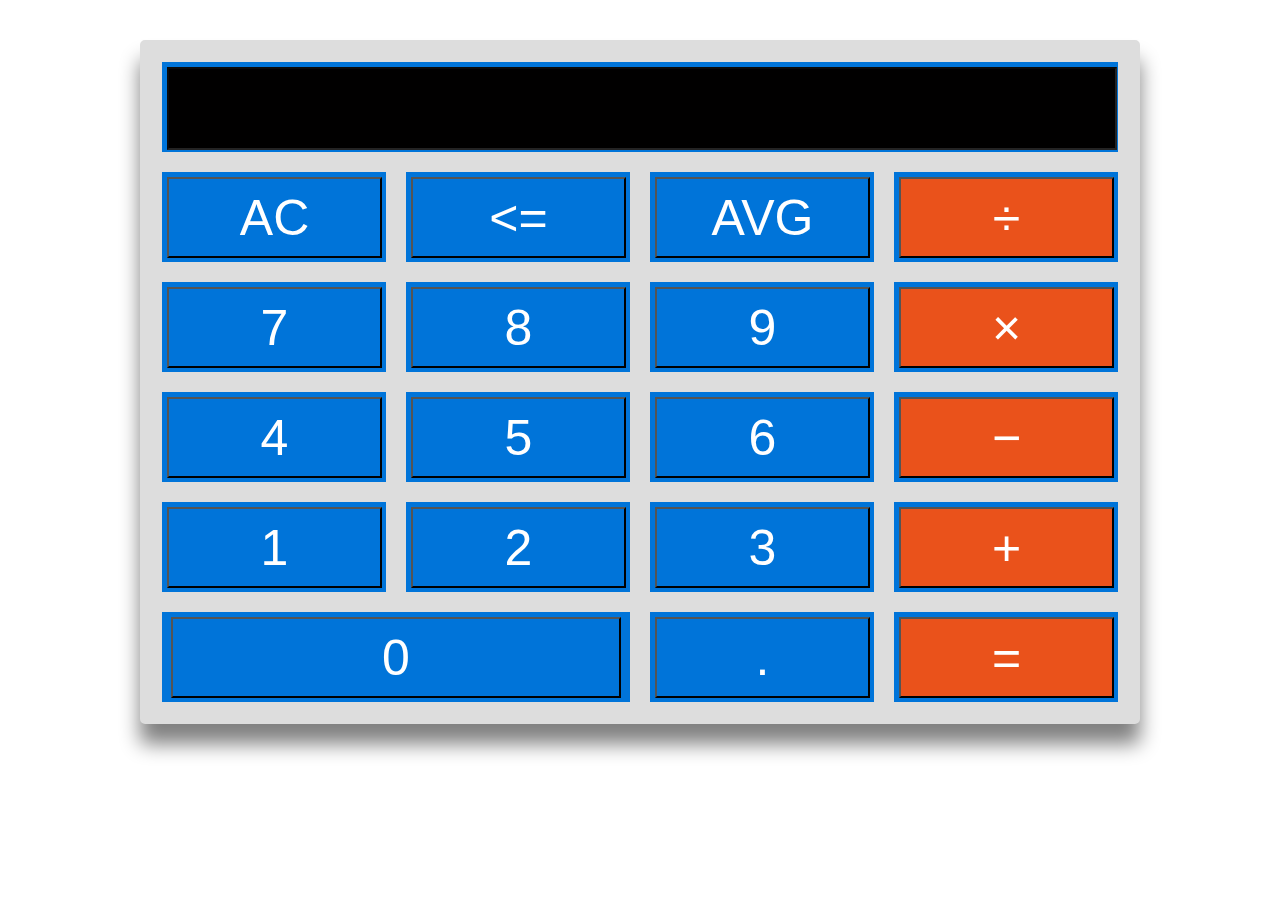
<file: index.html>
<!DOCTYPE html>
<html>
<head>
	<title>Calculator</title>
	<link rel="stylesheet" type="text/css" href="css/main.css">
</head>
<body>

	<audio id="key" src="audio/key.mp3"></audio>
	<audio id="totalkey" src="audio/totalkey.mp3"></audio>
	<form name="cal">
		<div id="wrapper">
		<div class="child"><input type="text" disabled name="input"></div>
		<div class="child"><button type="button" name="ac" value="ac" onclick="calc(this.value);">AC</button></div>
		<div class="child"><button type="button" name="backspace" value="backspace"><=</button> </div>
		<div class="child"><button type="button" name="avg" value="avg" onclick="calc(this.value);" >AVG</button> </div>
		<div class="child last"><button type="button" name="div" value="/" onclick="calc(this.value);" >&div;</button> </div>
		<div class="child"><button type="button" name="seven" onclick="calc(this.value);" value="7">7</button></div>
		<div class="child"><button type="button" name="eight" value="8" onclick="calc(this.value);">8</button></div>
		<div class="child"><button type="button" name="nine" value="9" onclick="calc(this.value);">9</button></div>
		<div class="child last"><button type="button" name="mul" value="*" onclick="calc(this.value);">&times;</button></div>
		<div class="child"><button type="button" name="four" value="4" onclick="calc(this.value);">4</button></div>
		<div class="child"><button type="button" name="five" value="5" onclick="calc(this.value);">5</button></div>
		<div class="child"><button type="button" name="six" value="6" onclick="calc(this.value);">6</button></div>
		<div class="child last"><button type="button" name="minus" value="-" onclick="calc(this.value);">&minus;</button></div>
		<div class="child"><button type="button" name="one" value="1" onclick="calc(this.value);">1</button></div>
		<div class="child"><button type="button" name="two" value="2" onclick="calc(this.value);">2</button></div>
		<div class="child"><button  type="button" name="three" value="3" onclick="calc(this.value);">3</button></div>
		<div class="child last"><button type="button" name="plus" value="+" onclick="calc(this.value);">&plus;</button></div>
		<div class="child"><button type="button" name="zero" value="0" onclick="calc(this.value);">0</button></div>
		<div class="child"><button type="button" name="point" value="." onclick="calc(this.value);">.</button></div>
		<div class="child last"><button type="button" value="=" name="equals" onclick="calc(this.value);">&equals;</button></div>
		</div>

 
<div id="info"></div>
	</form>
</body>
<script type="text/javascript">
	const clear = () =>{
		cal.input.value ='';
	}
	const avg = () => {
		//convert the string into array
		var array = cal.input.value.split('+');

		//conver the string array into a number array
		array = array.map(Number);
		//reduce takes every number and adds it to the accumulator;
		var total = array.reduce((accumulator, currentValue ) => accumulator + currentValue);
		//get the avg by dividing the total by the length of the array
		cal.input.value =total/array.length;
	}
	const backSpace = () => {
		cal.input.value = cal.input.value.slice(0, -1);
	}
	const calc = (value)=>{
		if(value=='=' || value=='Enter'){
			var audio = document.getElementById("totalkey");
			cal.input.value = eval(cal.input.value);
		}else if(value=='ac'){
			var audio = document.getElementById("key");
			clear();
		}else if(value=='avg'){
			var audio = document.getElementById("totalkey");
			avg();
		}else{
			var audio = document.getElementById("key");
			cal.input.value +=value;
		}
		audio.play();
	 }
	 window.onload = function(){
	  	document.onkeyup = getKey;
	 }
	 function getKey(event) {
	 	//get the event. En este caso, onkeyup.
		var e = window.event || event;
		 
		var key = e.key;

		//regular expresion that only accepts numbers
		if (/^\d+$/.test(key) || key =='Enter' || key =='+' || key =='-' || key =='*' || key =='/' || key =='.'){
			calc(key);
		}else if (key == "Escape") {
			calc('ac');
		}else if (key == "Tab") {
			calc('avg');
		}else if (key == "Backspace") {
		console.log(key);
			backSpace();
		}
	}
</script>
</html>
</file>
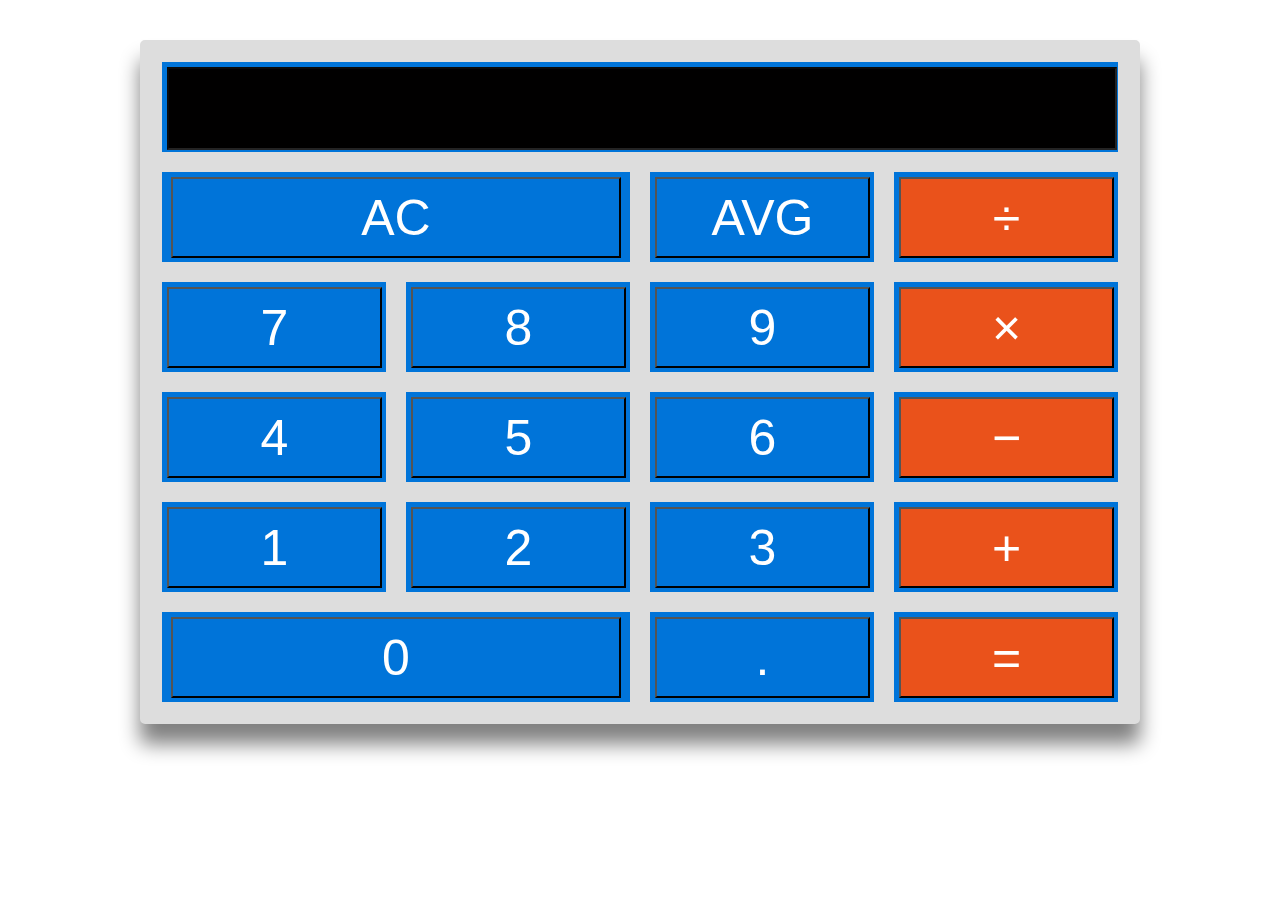
<file: audio/functionalcalc/index.html>
<!DOCTYPE html>
<html>
<head>
	<title>Calculator</title>
	<link rel="stylesheet" type="text/css" href="css/main.css">
</head>
<body>

	<audio id="key" src="audio/key.mp3"></audio>
	<audio id="totalkey" src="audio/totalkey.mp3"></audio>
	<form name="cal">
		<div id="wrapper">
		<div class="child"><input type="text" disabled name="input"></div>
		<div class="child"><button type="button" name="ac" value="ac" onclick="calc(this.value);">AC</button> </div>
<!-- 		<div class="child"><button type="button" name="plusminus" >+/-</button> </div>
 -->		<div class="child"><button type="button" name="avg" value="avg" onclick="calc(this.value);" >AVG</button> </div>
		<div class="child last"><button type="button" name="div" value="/" onclick="calc(this.value);" >&div;</button> </div>
		<div class="child"><button type="button" name="seven" onclick="calc(this.value);" value="7">7</button></div>
		<div class="child"><button type="button" name="eight" value="8" onclick="calc(this.value);">8</button></div>
		<div class="child"><button type="button" name="nine" value="9" onclick="calc(this.value);">9</button></div>
		<div class="child last"><button type="button" name="mul" value="*" onclick="calc(this.value);">&times;</button></div>
		<div class="child"><button type="button" name="four" value="4" onclick="calc(this.value);">4</button></div>
		<div class="child"><button type="button" name="five" value="5" onclick="calc(this.value);">5</button></div>
		<div class="child"><button type="button" name="six" value="6" onclick="calc(this.value);">6</button></div>
		<div class="child last"><button type="button" name="minus" value="-" onclick="calc(this.value);">&minus;</button></div>
		<div class="child"><button type="button" name="one" value="1" onclick="calc(this.value);">1</button></div>
		<div class="child"><button type="button" name="two" value="2" onclick="calc(this.value);">2</button></div>
		<div class="child"><button  type="button" name="three" value="3" onclick="calc(this.value);">3</button></div>
		<div class="child last"><button type="button" name="plus" value="+" onclick="calc(this.value);">&plus;</button></div>
		<div class="child"><button type="button" name="zero" value="0" onclick="calc(this.value);">0</button></div>
		<div class="child"><button type="button" name="point" value="." onclick="calc(this.value);">.</button></div>
		<div class="child last"><button type="button" value="=" name="equals" onclick="calc(this.value);">&equals;</button></div>
		</div>

 
<div id="info"></div>
	</form>
</body>
<script type="text/javascript">
	const clear = () =>{
		cal.input.value ='';
	}
	const avg = () => {
		//convert the string into array
		var array = cal.input.value.split('+');
		//conver the string array into a number array
		array = array.map(Number);
		//reduce takes every number and adds it to the accumulator;
		var total = array.reduce((accumulator, currentValue ) => accumulator + currentValue);
		//get the avg by dividing the total by the length of the array
		cal.input.value =total/array.length;
	}
	const calc = (value)=>{
		if(value=='=' || value=='Enter'){
			var audio = document.getElementById("totalkey");
			cal.input.value = eval(cal.input.value);
		}else if(value=='ac'){
			var audio = document.getElementById("key");
			clear();
		}else if(value=='avg'){
			var audio = document.getElementById("totalkey");
			avg();
		}else{
			var audio = document.getElementById("key");
			cal.input.value +=value;
		}
		audio.play();
	 }
	 window.onload = function(){
	  	document.onkeyup = getKey;
	 }
	 function getKey(event) {
	 	//get the event. En este caso, onkeyup.
		var e = window.event || event;
		 
		var key = e.key;

		console.log(key);
		//regular expresion that only accepts numbers
		if (/^\d+$/.test(key) || key =='Enter' || key =='+' || key =='-' || key =='*' || key =='/' || key =='.'){
			calc(key);
		}else if (key == "Escape") {
			calc('ac');
		}else if (key == "Tab") {
			calc('avg')
		}
	}
</script>
</html>
</file>
<file: css/main.css>
form{
	perspective: 1000px;
	margin: 30px 100px;
}
form:hover #wrapper{
    transform-style: preserve-3d;
    transform: rotateX(20deg);
    transition: 2s;
}
*{
	font-size: 50px;
	color: white;
	padding: 0;
	margin: 0;
}
.child{
	background-color: #0074D9;
}
input{
	margin: 5px;
	width: 99%;
	height: 88%;
	background-color: #010000;
	text-align: right;
}

.last button{
	background-color: #EA521B;
}
button{
	margin: 5px;
	width: 96%;
	height: 90%;

	background-color: #0074D9;
}
#wrapper{
    transition: 2s;
	margin: 40px;
	padding: 20px;
	font-family: palatino;
	text-align: center;
	color: #DDDDDD;
	border: 2px solid;
	box-shadow: 0 20px 20px 0px grey;
	border-radius: 5px;
	font-size: 20px;
	background-color: #DDDDDD;
	display: grid;
	grid-template-columns: repeat(4,1fr);
	grid-template-rows: repeat(6,90px);
	grid-gap: 20px;
/*	grid-template-areas: 
	"input input input input"
	"ac plusminus avg div"
	"seven eight nine mul"
	"four five six minus"
	"one two three plus"
	"zero zero point iquals"*/
}
#wrapper div:nth-child(1){
	/*grid-area: input;*/
	grid-column: 1 / 5;
}
#wrapper div:nth-child(2){
	/*grid-area: input;*/
	grid-column: 1 / 2;
}

#wrapper div:nth-child(18){
	/*grid-area: input;*/
	grid-column: 1 / 3;
}

/*#wrapper div:nth-child(2){
	grid-area: ac;
}
#wrapper div:nth-child(3){
	grid-area: plusminus;
}
#wrapper div:nth-child(4){
	grid-area: avg;
}
#wrapper div:nth-child(5){
	grid-area: div;
}
#wrapper div:nth-child(6){
	grid-area: seven;
}
#wrapper div:nth-child(7){
	grid-area: eight;
}
#wrapper div:nth-child(8){
	grid-area: input;
}*/
</file>
<file: audio/functionalcalc/css/main.css>
form{
	perspective: 1000px;
	margin: 30px 100px;
}
form:hover #wrapper{
    transform-style: preserve-3d;
    transform: rotateX(20deg);
    transition: 2s;
}
*{
	font-size: 50px;
	color: white;
	padding: 0;
	margin: 0;
}
.child{
	background-color: #0074D9;
}
input{
	margin: 5px;
	width: 99%;
	height: 88%;
	background-color: #010000;
	text-align: right;
}

.last button{
	background-color: #EA521B;
}
button{
	margin: 5px;
	width: 96%;
	height: 90%;

	background-color: #0074D9;
}
#wrapper{
    transition: 2s;
	margin: 40px;
	padding: 20px;
	font-family: palatino;
	text-align: center;
	color: #DDDDDD;
	border: 2px solid;
	box-shadow: 0 20px 20px 0px grey;
	border-radius: 5px;
	font-size: 20px;
	background-color: #DDDDDD;
	display: grid;
	grid-template-columns: repeat(4,1fr);
	grid-template-rows: repeat(6,90px);
	grid-gap: 20px;
/*	grid-template-areas: 
	"input input input input"
	"ac plusminus avg div"
	"seven eight nine mul"
	"four five six minus"
	"one two three plus"
	"zero zero point iquals"*/
}
#wrapper div:nth-child(1){
	/*grid-area: input;*/
	grid-column: 1 / 5;
}
#wrapper div:nth-child(2){
	/*grid-area: input;*/
	grid-column: 1 / 3;
}

#wrapper div:nth-child(17){
	/*grid-area: input;*/
	grid-column: 1 / 3;
}

/*#wrapper div:nth-child(2){
	grid-area: ac;
}
#wrapper div:nth-child(3){
	grid-area: plusminus;
}
#wrapper div:nth-child(4){
	grid-area: avg;
}
#wrapper div:nth-child(5){
	grid-area: div;
}
#wrapper div:nth-child(6){
	grid-area: seven;
}
#wrapper div:nth-child(7){
	grid-area: eight;
}
#wrapper div:nth-child(8){
	grid-area: input;
}*/
</file>
